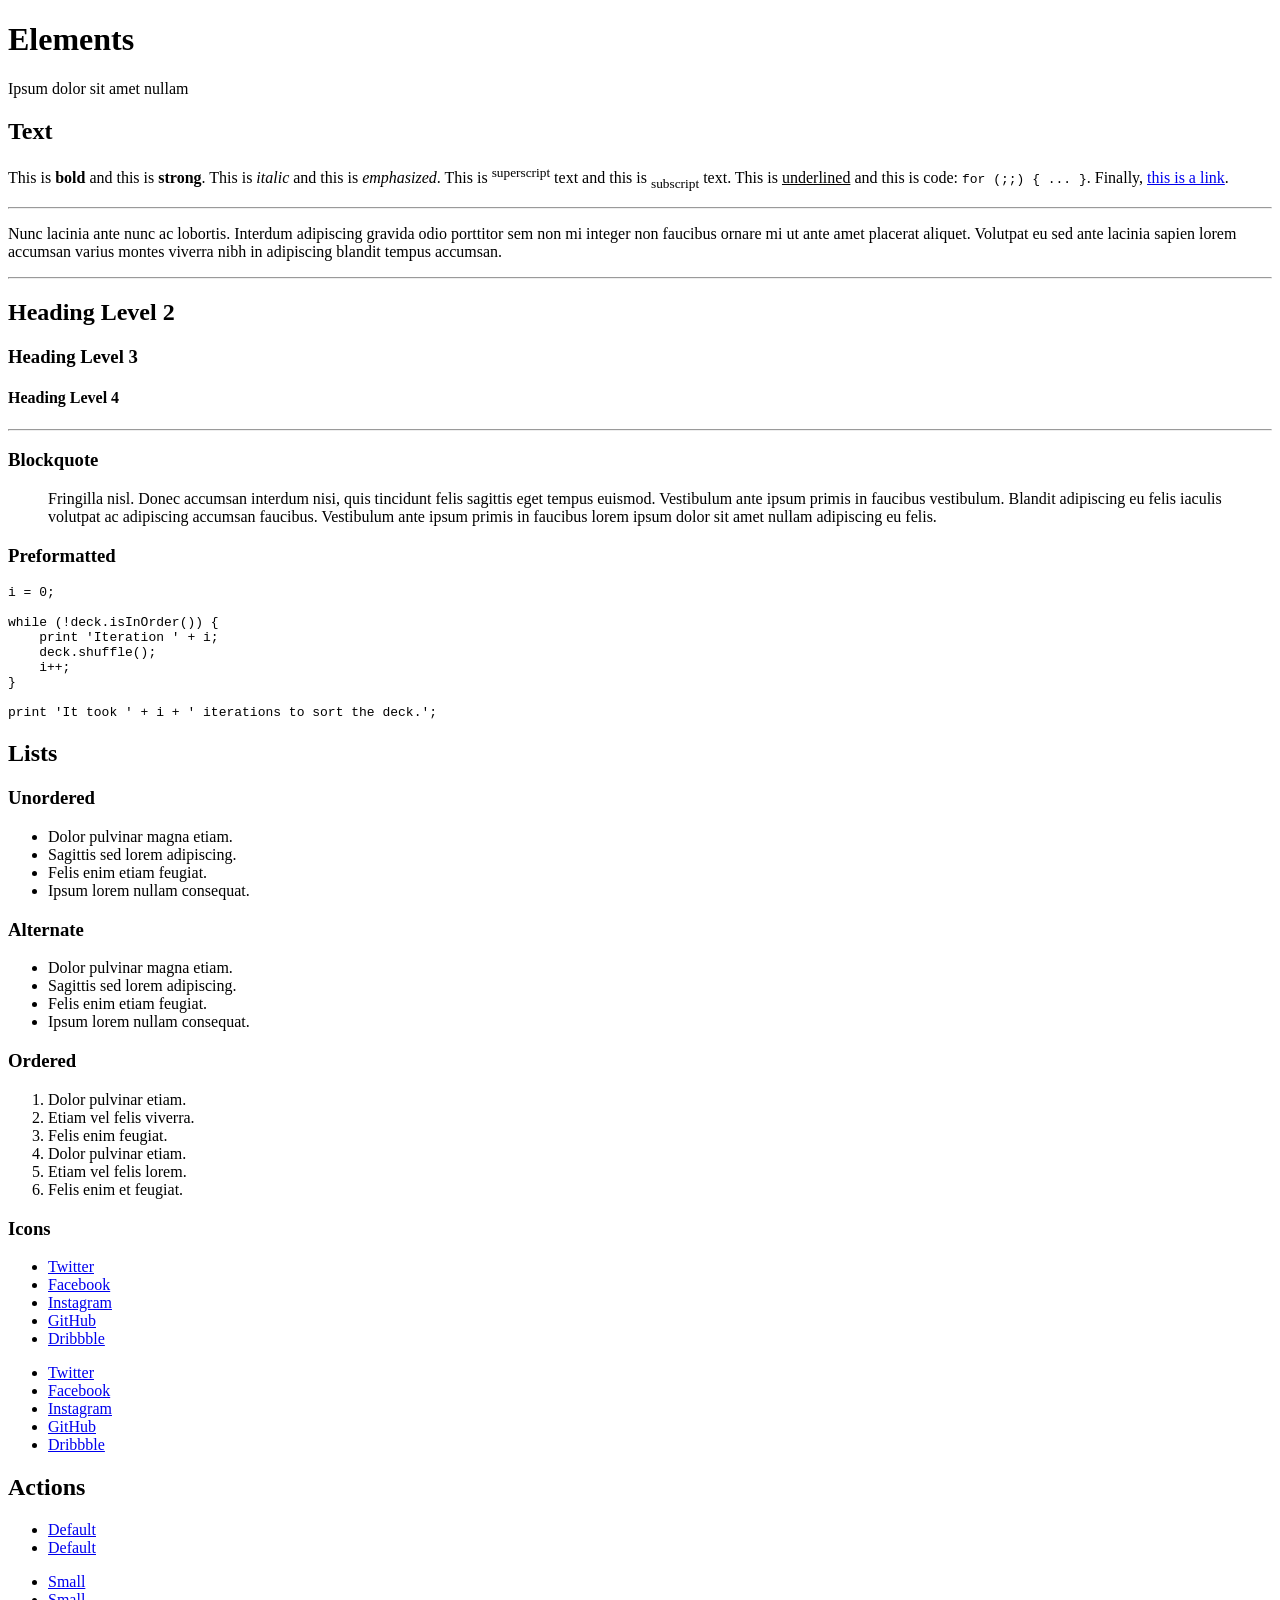
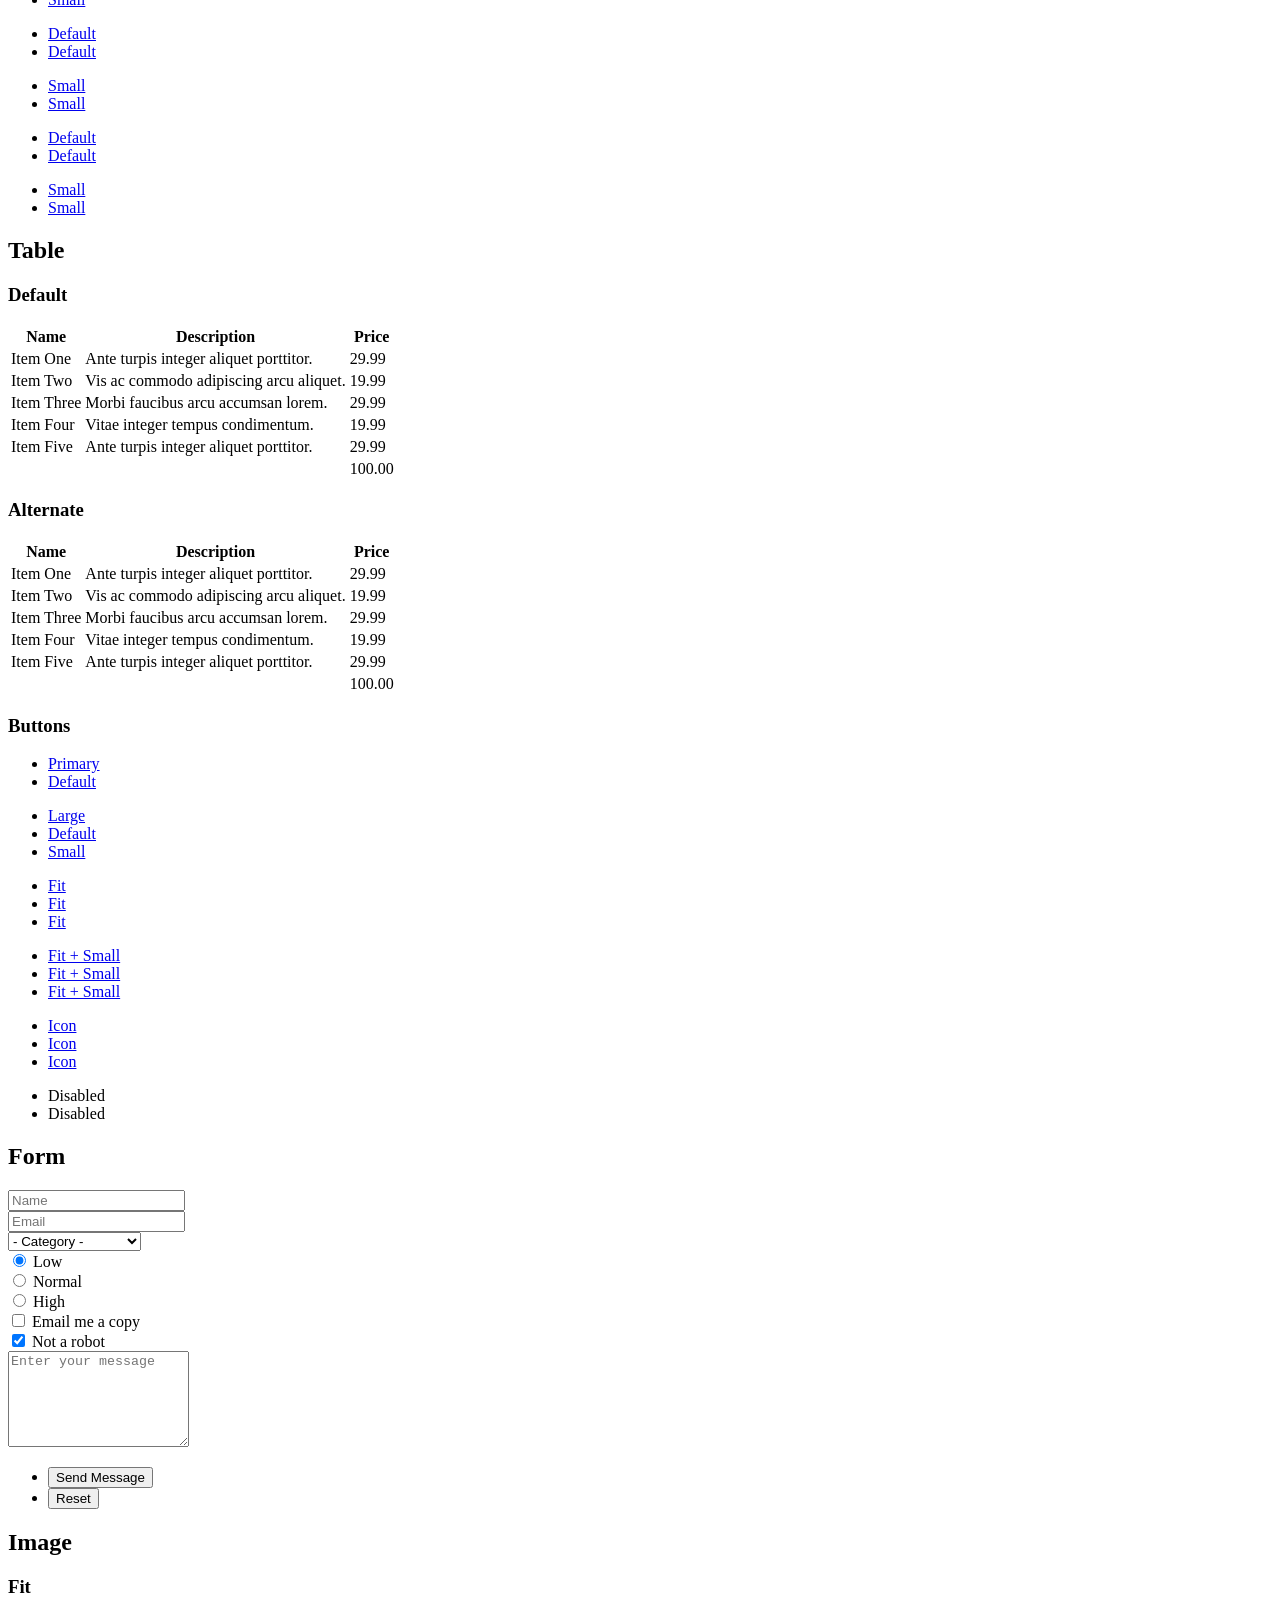
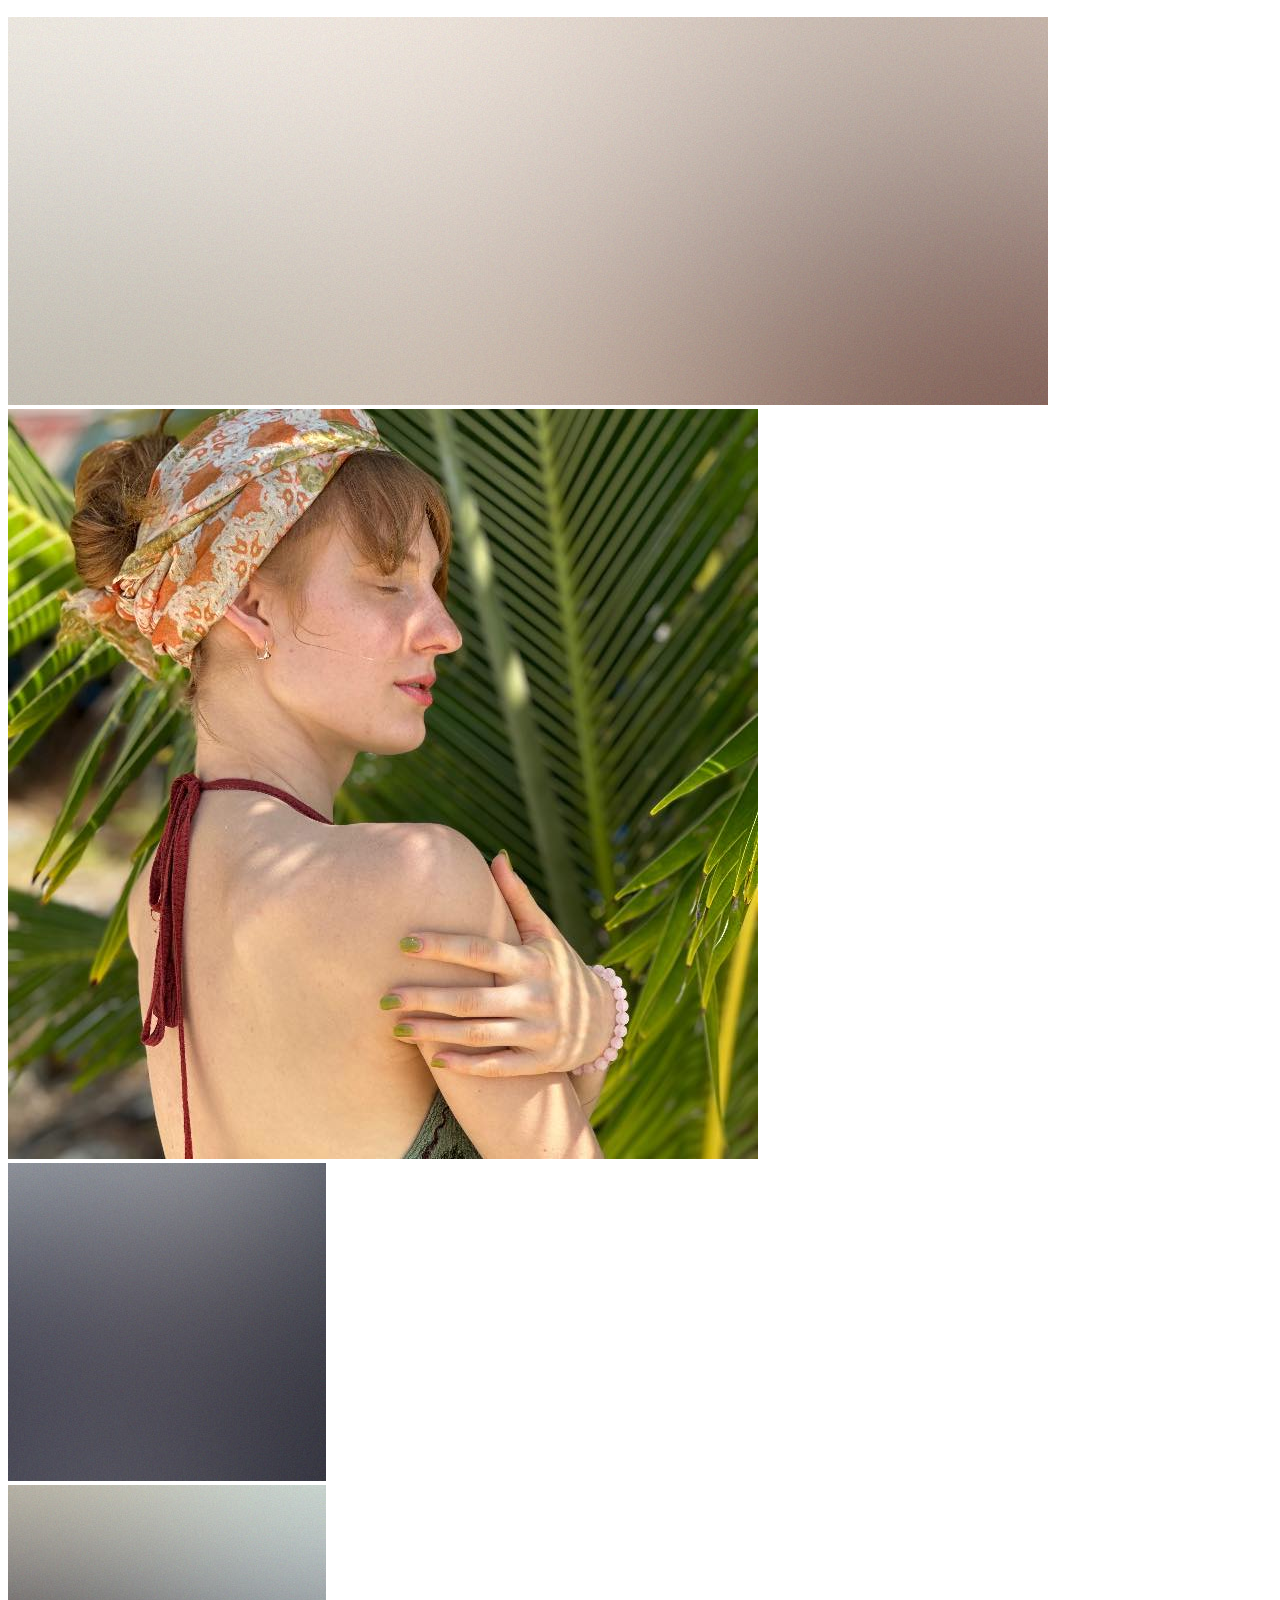
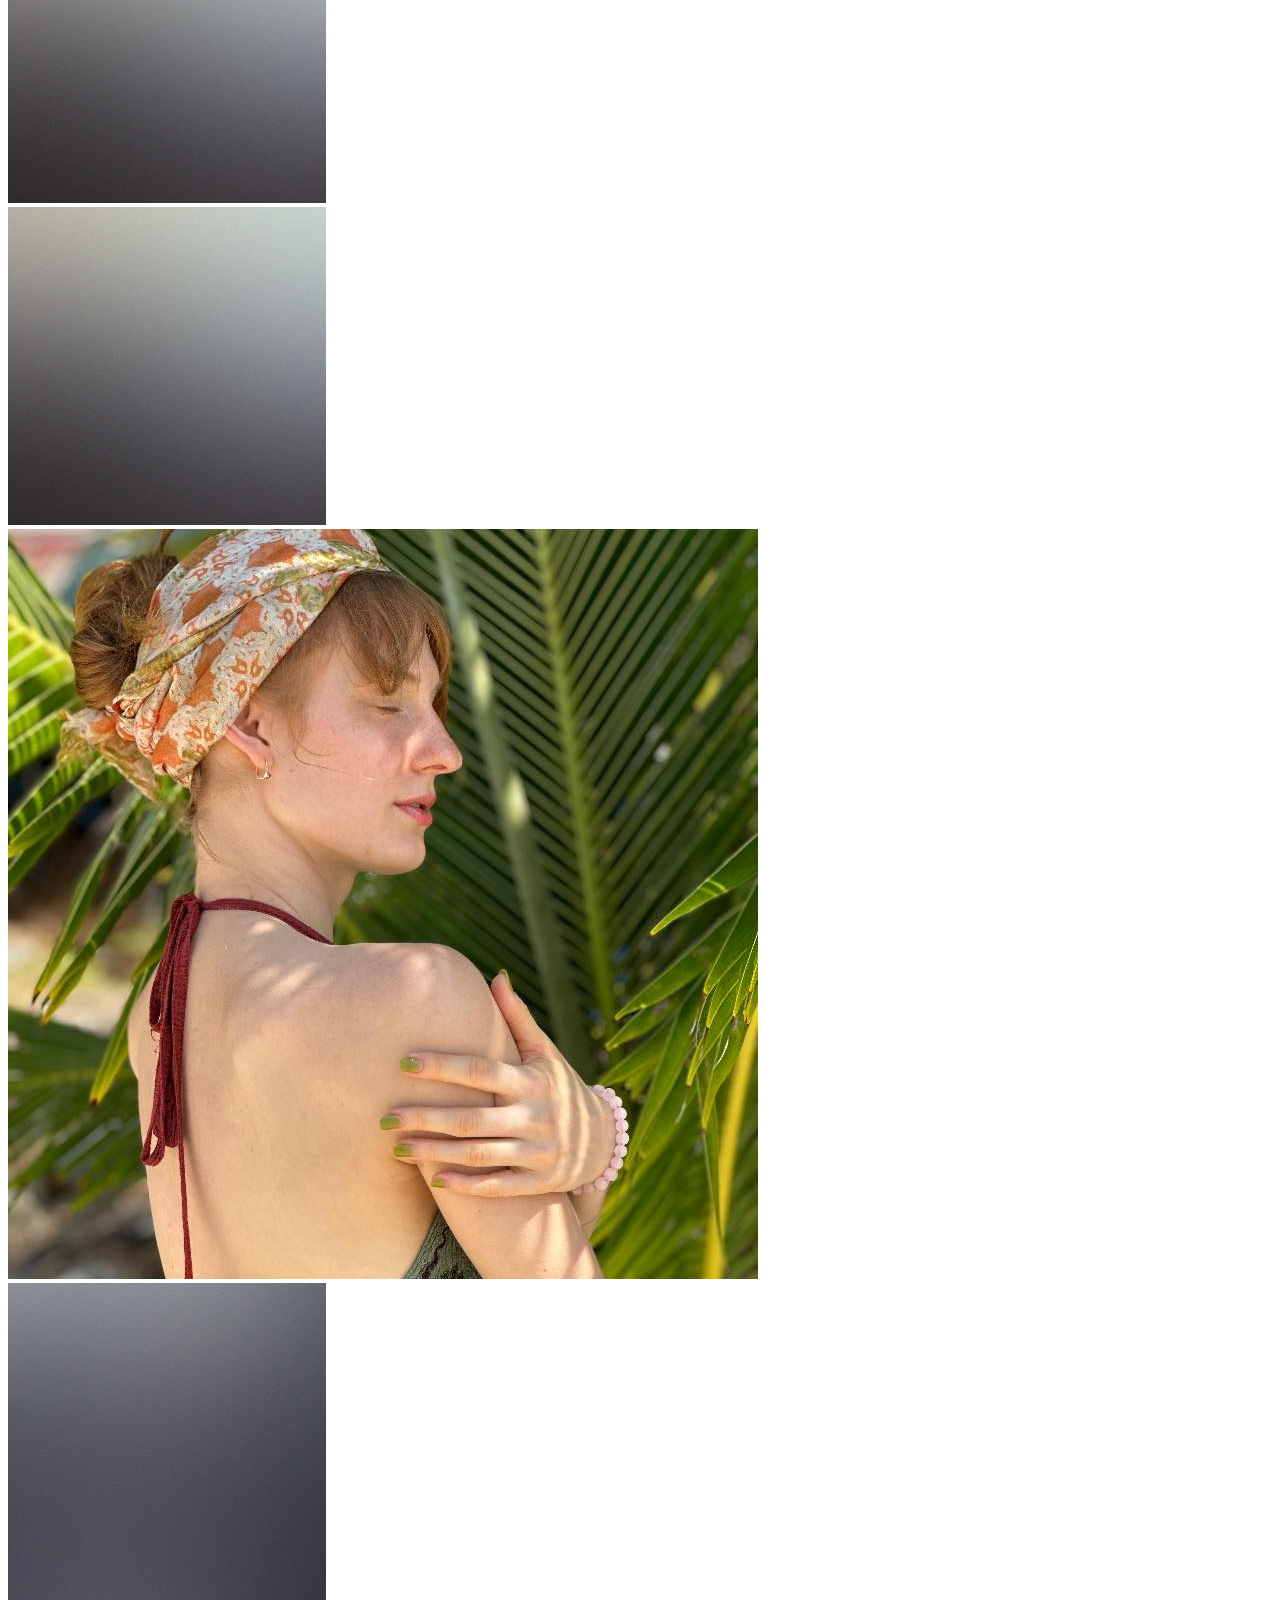
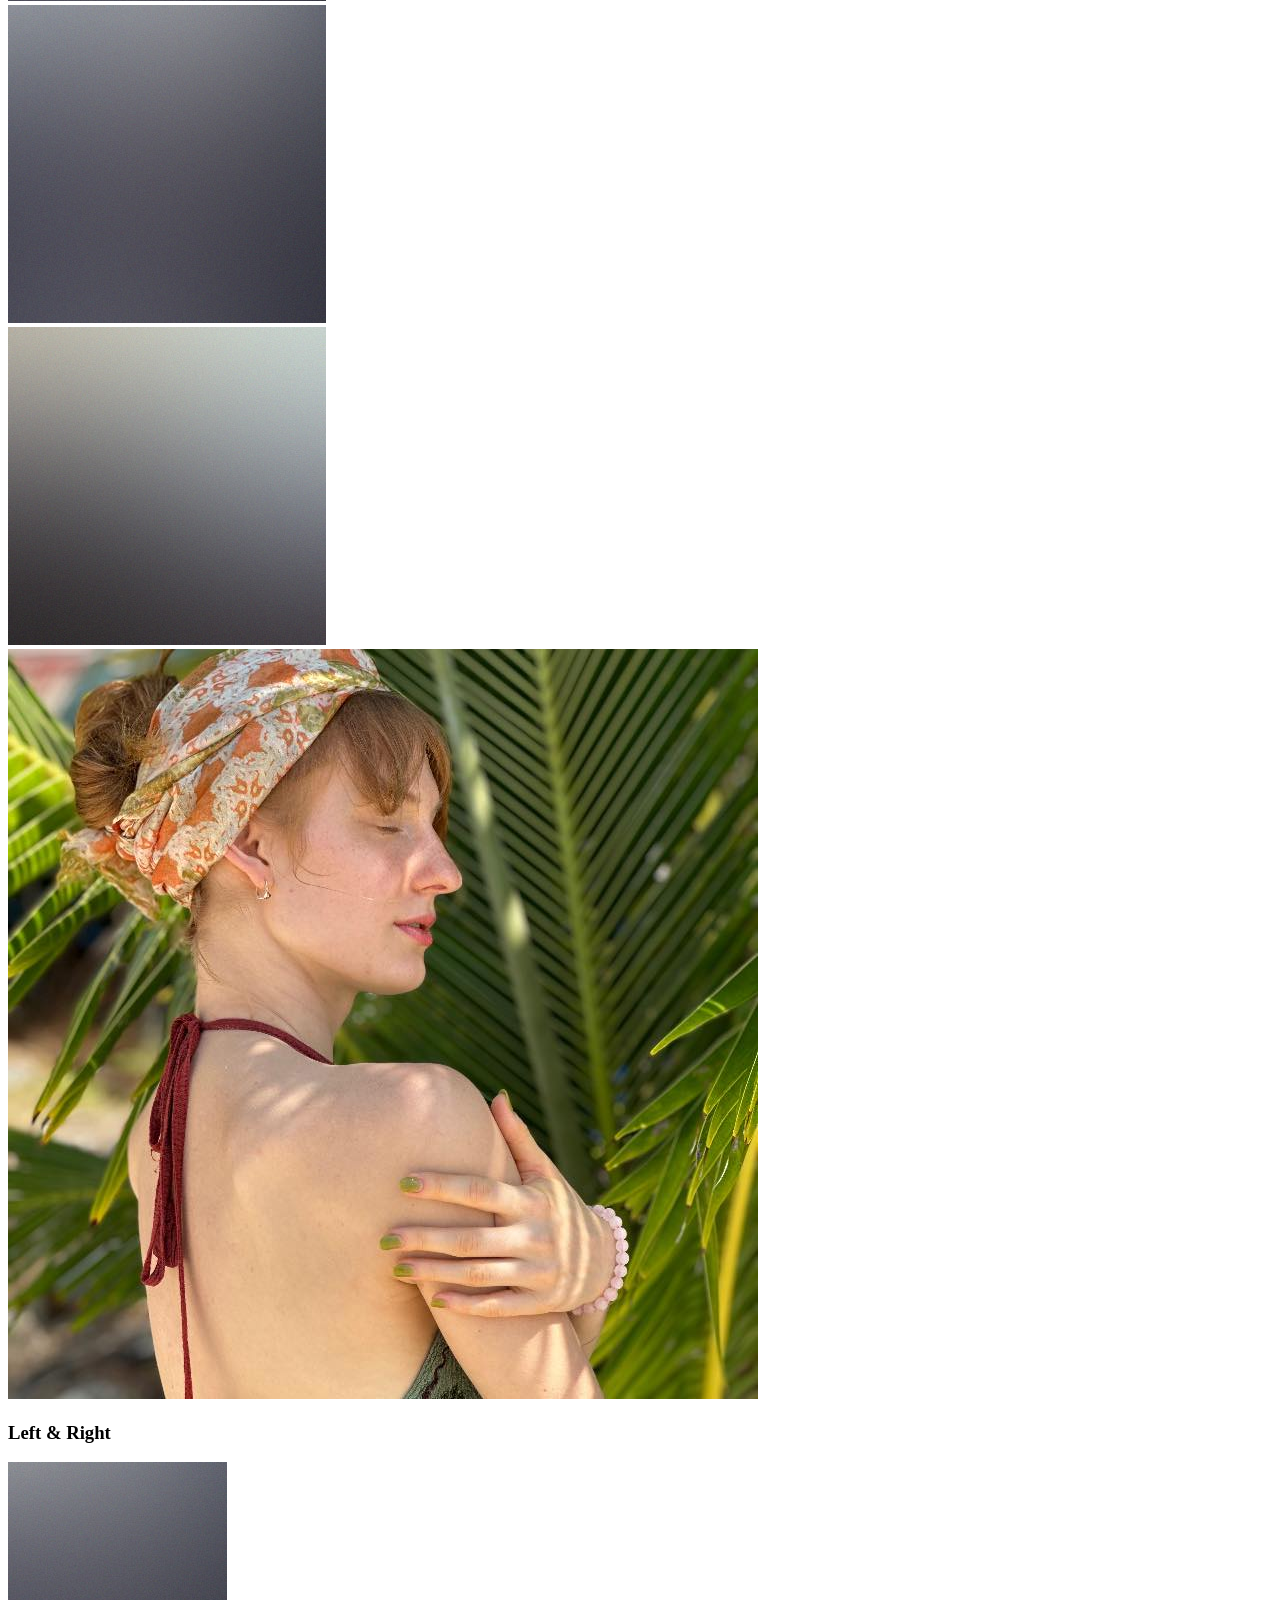
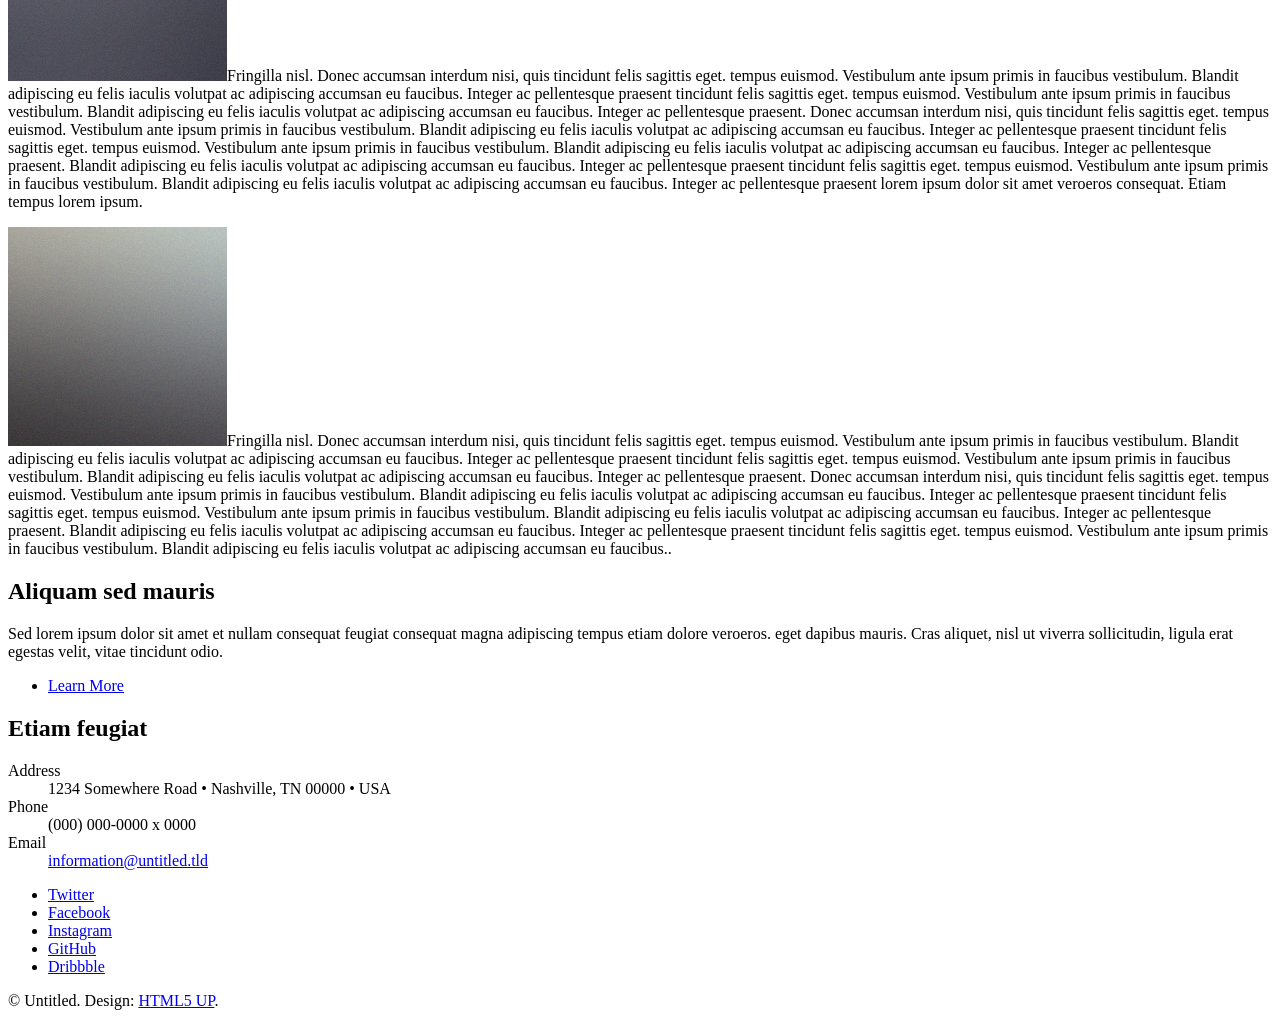
<file: elements.html>
<!DOCTYPE HTML>
<!--
	Stellar by HTML5 UP
	html5up.net | @ajlkn
	Free for personal and commercial use under the CCA 3.0 license (html5up.net/license)
-->
<html>
	<head>
		<title>Elements - Stellar by HTML5 UP</title>
		<meta charset="utf-8" />
		<meta name="viewport" content="width=device-width, initial-scale=1, user-scalable=no" />
		<link rel="stylesheet" href="assets/css/main.css" />
		<noscript><link rel="stylesheet" href="assets/css/noscript.css" /></noscript>
	</head>
	<body class="is-preload">

		<!-- Wrapper -->
			<div id="wrapper">

				<!-- Header -->
					<header id="header">
						<h1>Elements</h1>
						<p>Ipsum dolor sit amet nullam</p>
					</header>

				<!-- Main -->
					<div id="main">

						<!-- Content -->
							<section id="content" class="main">

								<!-- Text -->
									<section>
										<h2>Text</h2>
										<p>This is <b>bold</b> and this is <strong>strong</strong>. This is <i>italic</i> and this is <em>emphasized</em>.
										This is <sup>superscript</sup> text and this is <sub>subscript</sub> text.
										This is <u>underlined</u> and this is code: <code>for (;;) { ... }</code>. Finally, <a href="#">this is a link</a>.</p>
										<hr />
										<p>Nunc lacinia ante nunc ac lobortis. Interdum adipiscing gravida odio porttitor sem non mi integer non faucibus ornare mi ut ante amet placerat aliquet. Volutpat eu sed ante lacinia sapien lorem accumsan varius montes viverra nibh in adipiscing blandit tempus accumsan.</p>
										<hr />
										<h2>Heading Level 2</h2>
										<h3>Heading Level 3</h3>
										<h4>Heading Level 4</h4>
										<hr />
										<h3>Blockquote</h3>
										<blockquote>Fringilla nisl. Donec accumsan interdum nisi, quis tincidunt felis sagittis eget tempus euismod. Vestibulum ante ipsum primis in faucibus vestibulum. Blandit adipiscing eu felis iaculis volutpat ac adipiscing accumsan faucibus. Vestibulum ante ipsum primis in faucibus lorem ipsum dolor sit amet nullam adipiscing eu felis.</blockquote>
										<h3>Preformatted</h3>
										<pre><code>i = 0;

while (!deck.isInOrder()) {
    print 'Iteration ' + i;
    deck.shuffle();
    i++;
}

print 'It took ' + i + ' iterations to sort the deck.';</code></pre>
									</section>

								<!-- Lists -->
									<section>
										<h2>Lists</h2>
										<div class="row">
											<div class="col-6 col-12-medium">
												<h3>Unordered</h3>
												<ul>
													<li>Dolor pulvinar magna etiam.</li>
													<li>Sagittis sed lorem adipiscing.</li>
													<li>Felis enim etiam feugiat.</li>
													<li>Ipsum lorem nullam consequat.</li>
												</ul>
												<h3>Alternate</h3>
												<ul class="alt">
													<li>Dolor pulvinar magna etiam.</li>
													<li>Sagittis sed lorem adipiscing.</li>
													<li>Felis enim etiam feugiat.</li>
													<li>Ipsum lorem nullam consequat.</li>
												</ul>
											</div>
											<div class="col-6 col-12-medium">
												<h3>Ordered</h3>
												<ol>
													<li>Dolor pulvinar etiam.</li>
													<li>Etiam vel felis viverra.</li>
													<li>Felis enim feugiat.</li>
													<li>Dolor pulvinar etiam.</li>
													<li>Etiam vel felis lorem.</li>
													<li>Felis enim et feugiat.</li>
												</ol>
												<h3>Icons</h3>
												<ul class="icons">
													<li><a href="#" class="icon brands fa-twitter"><span class="label">Twitter</span></a></li>
													<li><a href="#" class="icon brands fa-facebook-f"><span class="label">Facebook</span></a></li>
													<li><a href="#" class="icon brands fa-instagram"><span class="label">Instagram</span></a></li>
													<li><a href="#" class="icon brands fa-github"><span class="label">GitHub</span></a></li>
													<li><a href="#" class="icon brands fa-dribbble"><span class="label">Dribbble</span></a></li>
												</ul>
												<ul class="icons">
													<li><a href="#" class="icon brands alt fa-twitter"><span class="label">Twitter</span></a></li>
													<li><a href="#" class="icon brands alt fa-facebook-f"><span class="label">Facebook</span></a></li>
													<li><a href="#" class="icon brands alt fa-instagram"><span class="label">Instagram</span></a></li>
													<li><a href="#" class="icon brands alt fa-github"><span class="label">GitHub</span></a></li>
													<li><a href="#" class="icon brands alt fa-dribbble"><span class="label">Dribbble</span></a></li>
												</ul>
											</div>
										</div>
										<h2>Actions</h2>
										<div class="row">
											<div class="col-6 col-12-medium">
												<ul class="actions">
													<li><a href="#" class="button primary">Default</a></li>
													<li><a href="#" class="button">Default</a></li>
												</ul>
												<ul class="actions small">
													<li><a href="#" class="button primary small">Small</a></li>
													<li><a href="#" class="button small">Small</a></li>
												</ul>
												<ul class="actions stacked">
													<li><a href="#" class="button primary">Default</a></li>
													<li><a href="#" class="button">Default</a></li>
												</ul>
												<ul class="actions stacked">
													<li><a href="#" class="button primary small">Small</a></li>
													<li><a href="#" class="button small">Small</a></li>
												</ul>
											</div>
											<div class="col-6 col-12-medium">
												<ul class="actions stacked">
													<li><a href="#" class="button primary fit">Default</a></li>
													<li><a href="#" class="button fit">Default</a></li>
												</ul>
												<ul class="actions stacked">
													<li><a href="#" class="button primary small fit">Small</a></li>
													<li><a href="#" class="button small fit">Small</a></li>
												</ul>
											</div>
										</div>
									</section>

								<!-- Table -->
									<section>
										<h2>Table</h2>
										<h3>Default</h3>
										<div class="table-wrapper">
											<table>
												<thead>
													<tr>
														<th>Name</th>
														<th>Description</th>
														<th>Price</th>
													</tr>
												</thead>
												<tbody>
													<tr>
														<td>Item One</td>
														<td>Ante turpis integer aliquet porttitor.</td>
														<td>29.99</td>
													</tr>
													<tr>
														<td>Item Two</td>
														<td>Vis ac commodo adipiscing arcu aliquet.</td>
														<td>19.99</td>
													</tr>
													<tr>
														<td>Item Three</td>
														<td> Morbi faucibus arcu accumsan lorem.</td>
														<td>29.99</td>
													</tr>
													<tr>
														<td>Item Four</td>
														<td>Vitae integer tempus condimentum.</td>
														<td>19.99</td>
													</tr>
													<tr>
														<td>Item Five</td>
														<td>Ante turpis integer aliquet porttitor.</td>
														<td>29.99</td>
													</tr>
												</tbody>
												<tfoot>
													<tr>
														<td colspan="2"></td>
														<td>100.00</td>
													</tr>
												</tfoot>
											</table>
										</div>

										<h3>Alternate</h3>
										<div class="table-wrapper">
											<table class="alt">
												<thead>
													<tr>
														<th>Name</th>
														<th>Description</th>
														<th>Price</th>
													</tr>
												</thead>
												<tbody>
													<tr>
														<td>Item One</td>
														<td>Ante turpis integer aliquet porttitor.</td>
														<td>29.99</td>
													</tr>
													<tr>
														<td>Item Two</td>
														<td>Vis ac commodo adipiscing arcu aliquet.</td>
														<td>19.99</td>
													</tr>
													<tr>
														<td>Item Three</td>
														<td> Morbi faucibus arcu accumsan lorem.</td>
														<td>29.99</td>
													</tr>
													<tr>
														<td>Item Four</td>
														<td>Vitae integer tempus condimentum.</td>
														<td>19.99</td>
													</tr>
													<tr>
														<td>Item Five</td>
														<td>Ante turpis integer aliquet porttitor.</td>
														<td>29.99</td>
													</tr>
												</tbody>
												<tfoot>
													<tr>
														<td colspan="2"></td>
														<td>100.00</td>
													</tr>
												</tfoot>
											</table>
										</div>
									</section>

								<!-- Buttons -->
									<section>
										<h3>Buttons</h3>
										<ul class="actions">
											<li><a href="#" class="button primary">Primary</a></li>
											<li><a href="#" class="button">Default</a></li>
										</ul>
										<ul class="actions">
											<li><a href="#" class="button large">Large</a></li>
											<li><a href="#" class="button">Default</a></li>
											<li><a href="#" class="button small">Small</a></li>
										</ul>
										<ul class="actions fit">
											<li><a href="#" class="button primary fit">Fit</a></li>
											<li><a href="#" class="button fit">Fit</a></li>
											<li><a href="#" class="button fit">Fit</a></li>
										</ul>
										<ul class="actions fit small">
											<li><a href="#" class="button primary fit small">Fit + Small</a></li>
											<li><a href="#" class="button fit small">Fit + Small</a></li>
											<li><a href="#" class="button fit small">Fit + Small</a></li>
										</ul>
										<ul class="actions">
											<li><a href="#" class="button primary icon solidfa-download">Icon</a></li>
											<li><a href="#" class="button icon solid fa-upload">Icon</a></li>
											<li><a href="#" class="button icon solid fa-save">Icon</a></li>
										</ul>
										<ul class="actions">
											<li><span class="button primary disabled">Disabled</span></li>
											<li><span class="button disabled">Disabled</span></li>
										</ul>
									</section>

								<!-- Form -->
									<section>
										<h2>Form</h2>
										<form method="post" action="#">
											<div class="row gtr-uniform">
												<div class="col-6 col-12-xsmall">
													<input type="text" name="demo-name" id="demo-name" value="" placeholder="Name" />
												</div>
												<div class="col-6 col-12-xsmall">
													<input type="email" name="demo-email" id="demo-email" value="" placeholder="Email" />
												</div>
												<div class="col-12">
													<select name="demo-category" id="demo-category">
														<option value="">- Category -</option>
														<option value="1">Manufacturing</option>
														<option value="1">Shipping</option>
														<option value="1">Administration</option>
														<option value="1">Human Resources</option>
													</select>
												</div>
												<div class="col-4 col-12-small">
													<input type="radio" id="demo-priority-low" name="demo-priority" checked>
													<label for="demo-priority-low">Low</label>
												</div>
												<div class="col-4 col-12-small">
													<input type="radio" id="demo-priority-normal" name="demo-priority">
													<label for="demo-priority-normal">Normal</label>
												</div>
												<div class="col-4 col-12-small">
													<input type="radio" id="demo-priority-high" name="demo-priority">
													<label for="demo-priority-high">High</label>
												</div>
												<div class="col-6 col-12-small">
													<input type="checkbox" id="demo-copy" name="demo-copy">
													<label for="demo-copy">Email me a copy</label>
												</div>
												<div class="col-6 col-12-small">
													<input type="checkbox" id="demo-human" name="demo-human" checked>
													<label for="demo-human">Not a robot</label>
												</div>
												<div class="col-12">
													<textarea name="demo-message" id="demo-message" placeholder="Enter your message" rows="6"></textarea>
												</div>
												<div class="col-12">
													<ul class="actions">
														<li><input type="submit" value="Send Message" class="primary" /></li>
														<li><input type="reset" value="Reset" /></li>
													</ul>
												</div>
											</div>
										</form>
									</section>

								<!-- Image -->
									<section>
										<h2>Image</h2>
										<h3>Fit</h3>
										<div class="box alt">
											<div class="row gtr-uniform">
												<div class="col-12"><span class="image fit"><img src="images/pic04.jpg" alt="" /></span></div>
												<div class="col-4"><span class="image fit"><img src="images/pic01.jpg" alt="" /></span></div>
												<div class="col-4"><span class="image fit"><img src="images/pic02.jpg" alt="" /></span></div>
												<div class="col-4"><span class="image fit"><img src="images/pic03.jpg" alt="" /></span></div>
												<div class="col-4"><span class="image fit"><img src="images/pic03.jpg" alt="" /></span></div>
												<div class="col-4"><span class="image fit"><img src="images/pic01.jpg" alt="" /></span></div>
												<div class="col-4"><span class="image fit"><img src="images/pic02.jpg" alt="" /></span></div>
												<div class="col-4"><span class="image fit"><img src="images/pic02.jpg" alt="" /></span></div>
												<div class="col-4"><span class="image fit"><img src="images/pic03.jpg" alt="" /></span></div>
												<div class="col-4"><span class="image fit"><img src="images/pic01.jpg" alt="" /></span></div>
											</div>
										</div>
										<h3>Left &amp; Right</h3>
										<p><span class="image left"><img src="images/pic05.jpg" alt="" /></span>Fringilla nisl. Donec accumsan interdum nisi, quis tincidunt felis sagittis eget. tempus euismod. Vestibulum ante ipsum primis in faucibus vestibulum. Blandit adipiscing eu felis iaculis volutpat ac adipiscing accumsan eu faucibus. Integer ac pellentesque praesent tincidunt felis sagittis eget. tempus euismod. Vestibulum ante ipsum primis in faucibus vestibulum. Blandit adipiscing eu felis iaculis volutpat ac adipiscing accumsan eu faucibus. Integer ac pellentesque praesent. Donec accumsan interdum nisi, quis tincidunt felis sagittis eget. tempus euismod. Vestibulum ante ipsum primis in faucibus vestibulum. Blandit adipiscing eu felis iaculis volutpat ac adipiscing accumsan eu faucibus. Integer ac pellentesque praesent tincidunt felis sagittis eget. tempus euismod. Vestibulum ante ipsum primis in faucibus vestibulum. Blandit adipiscing eu felis iaculis volutpat ac adipiscing accumsan eu faucibus. Integer ac pellentesque praesent. Blandit adipiscing eu felis iaculis volutpat ac adipiscing accumsan eu faucibus. Integer ac pellentesque praesent tincidunt felis sagittis eget. tempus euismod. Vestibulum ante ipsum primis in faucibus vestibulum. Blandit adipiscing eu felis iaculis volutpat ac adipiscing accumsan eu faucibus. Integer ac pellentesque praesent lorem ipsum dolor sit amet veroeros consequat. Etiam tempus lorem ipsum.</p>
										<p><span class="image right"><img src="images/pic06.jpg" alt="" /></span>Fringilla nisl. Donec accumsan interdum nisi, quis tincidunt felis sagittis eget. tempus euismod. Vestibulum ante ipsum primis in faucibus vestibulum. Blandit adipiscing eu felis iaculis volutpat ac adipiscing accumsan eu faucibus. Integer ac pellentesque praesent tincidunt felis sagittis eget. tempus euismod. Vestibulum ante ipsum primis in faucibus vestibulum. Blandit adipiscing eu felis iaculis volutpat ac adipiscing accumsan eu faucibus. Integer ac pellentesque praesent. Donec accumsan interdum nisi, quis tincidunt felis sagittis eget. tempus euismod. Vestibulum ante ipsum primis in faucibus vestibulum. Blandit adipiscing eu felis iaculis volutpat ac adipiscing accumsan eu faucibus. Integer ac pellentesque praesent tincidunt felis sagittis eget. tempus euismod. Vestibulum ante ipsum primis in faucibus vestibulum. Blandit adipiscing eu felis iaculis volutpat ac adipiscing accumsan eu faucibus. Integer ac pellentesque praesent. Blandit adipiscing eu felis iaculis volutpat ac adipiscing accumsan eu faucibus. Integer ac pellentesque praesent tincidunt felis sagittis eget. tempus euismod. Vestibulum ante ipsum primis in faucibus vestibulum. Blandit adipiscing eu felis iaculis volutpat ac adipiscing accumsan eu faucibus..</p>
									</section>

							</section>

					</div>

				<!-- Footer -->
					<footer id="footer">
						<section>
							<h2>Aliquam sed mauris</h2>
							<p>Sed lorem ipsum dolor sit amet et nullam consequat feugiat consequat magna adipiscing tempus etiam dolore veroeros. eget dapibus mauris. Cras aliquet, nisl ut viverra sollicitudin, ligula erat egestas velit, vitae tincidunt odio.</p>
							<ul class="actions">
								<li><a href="#" class="button">Learn More</a></li>
							</ul>
						</section>
						<section>
							<h2>Etiam feugiat</h2>
							<dl class="alt">
								<dt>Address</dt>
								<dd>1234 Somewhere Road &bull; Nashville, TN 00000 &bull; USA</dd>
								<dt>Phone</dt>
								<dd>(000) 000-0000 x 0000</dd>
								<dt>Email</dt>
								<dd><a href="#">information@untitled.tld</a></dd>
							</dl>
							<ul class="icons">
								<li><a href="#" class="icon brands fa-twitter alt"><span class="label">Twitter</span></a></li>
								<li><a href="#" class="icon brands fa-facebook-f alt"><span class="label">Facebook</span></a></li>
								<li><a href="#" class="icon brands fa-instagram alt"><span class="label">Instagram</span></a></li>
								<li><a href="#" class="icon brands fa-github alt"><span class="label">GitHub</span></a></li>
								<li><a href="#" class="icon brands fa-dribbble alt"><span class="label">Dribbble</span></a></li>
							</ul>
						</section>
						<p class="copyright">&copy; Untitled. Design: <a href="https://html5up.net">HTML5 UP</a>.</p>
					</footer>

			</div>

		<!-- Scripts -->
			<script src="assets/js/jquery.min.js"></script>
			<script src="assets/js/jquery.scrollex.min.js"></script>
			<script src="assets/js/jquery.scrolly.min.js"></script>
			<script src="assets/js/browser.min.js"></script>
			<script src="assets/js/breakpoints.min.js"></script>
			<script src="assets/js/util.js"></script>
			<script src="assets/js/main.js"></script>

	</body>
</html>
</file>
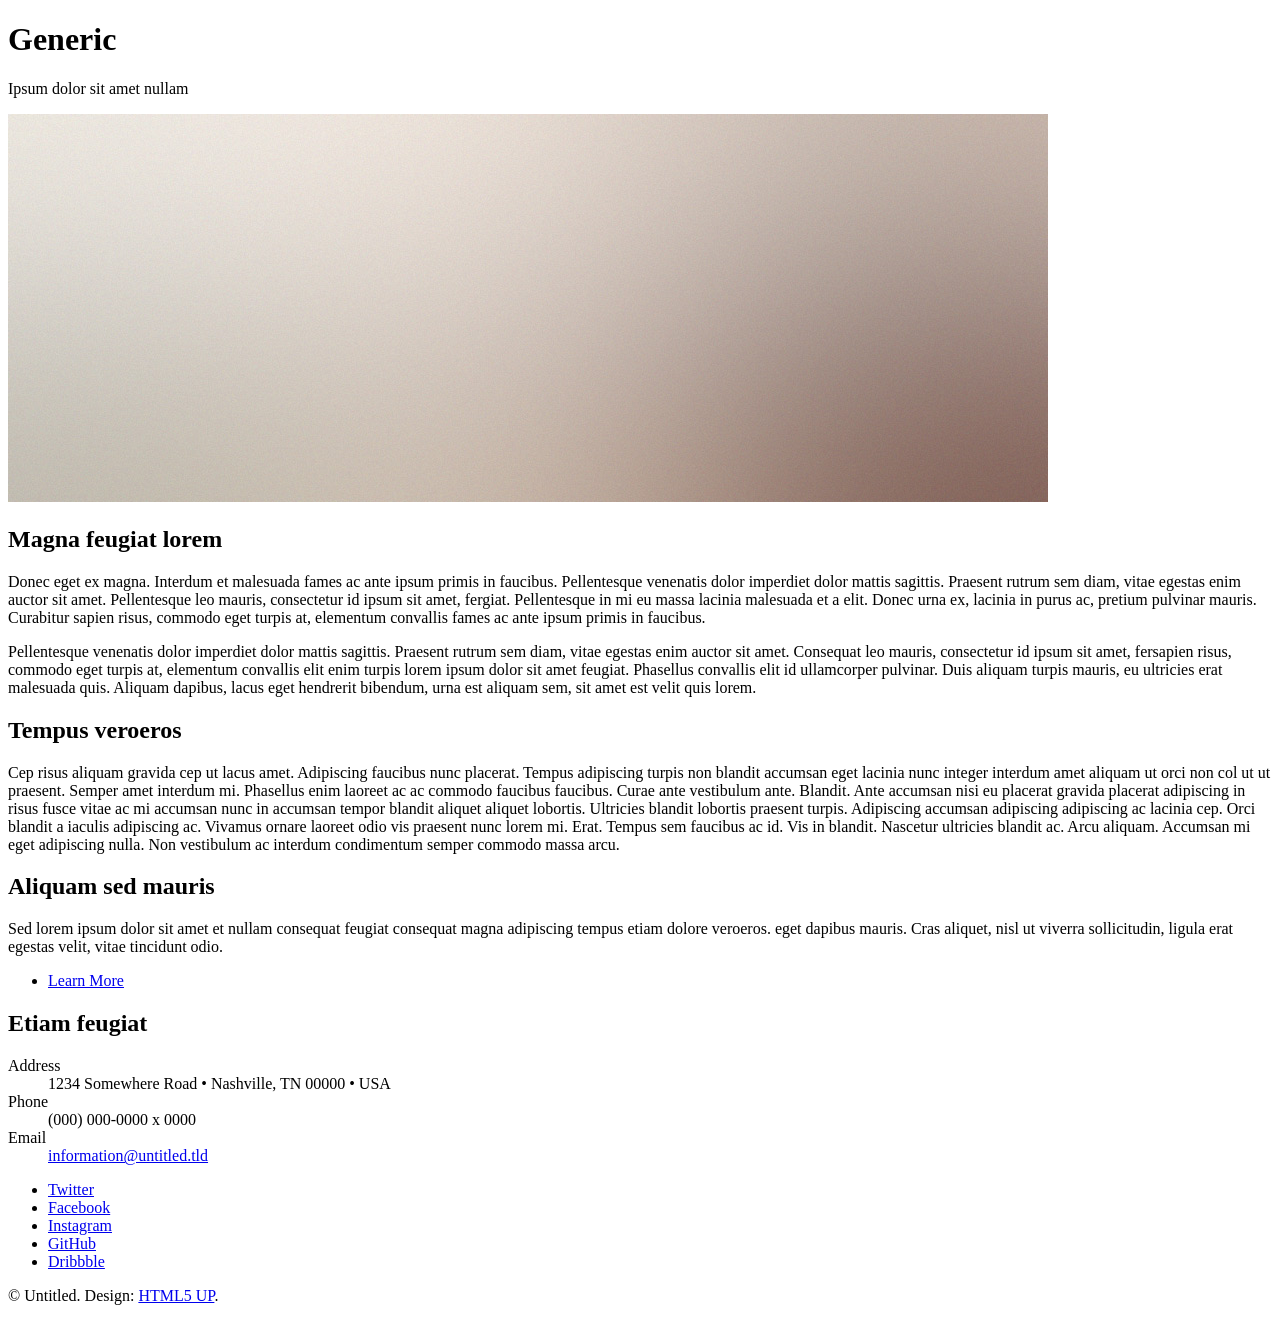
<file: generic.html>
<!DOCTYPE HTML>
<!--
	Stellar by HTML5 UP
	html5up.net | @ajlkn
	Free for personal and commercial use under the CCA 3.0 license (html5up.net/license)
-->
<html>
	<head>
		<title>Generic - Stellar by HTML5 UP</title>
		<meta charset="utf-8" />
		<meta name="viewport" content="width=device-width, initial-scale=1, user-scalable=no" />
		<link rel="stylesheet" href="assets/css/main.css" />
		<noscript><link rel="stylesheet" href="assets/css/noscript.css" /></noscript>
	</head>
	<body class="is-preload">

		<!-- Wrapper -->
			<div id="wrapper">

				<!-- Header -->
					<header id="header">
						<h1>Generic</h1>
						<p>Ipsum dolor sit amet nullam</p>
					</header>

				<!-- Main -->
					<div id="main">

						<!-- Content -->
							<section id="content" class="main">
								<span class="image main"><img src="images/pic04.jpg" alt="" /></span>
								<h2>Magna feugiat lorem</h2>
								<p>Donec eget ex magna. Interdum et malesuada fames ac ante ipsum primis in faucibus. Pellentesque venenatis dolor imperdiet dolor mattis sagittis. Praesent rutrum sem diam, vitae egestas enim auctor sit amet. Pellentesque leo mauris, consectetur id ipsum sit amet, fergiat. Pellentesque in mi eu massa lacinia malesuada et a elit. Donec urna ex, lacinia in purus ac, pretium pulvinar mauris. Curabitur sapien risus, commodo eget turpis at, elementum convallis fames ac ante ipsum primis in faucibus.</p>
								<p>Pellentesque venenatis dolor imperdiet dolor mattis sagittis. Praesent rutrum sem diam, vitae egestas enim auctor sit amet. Consequat leo mauris, consectetur id ipsum sit amet, fersapien risus, commodo eget turpis at, elementum convallis elit enim turpis lorem ipsum dolor sit amet feugiat. Phasellus convallis elit id ullamcorper pulvinar. Duis aliquam turpis mauris, eu ultricies erat malesuada quis. Aliquam dapibus, lacus eget hendrerit bibendum, urna est aliquam sem, sit amet est velit quis lorem.</p>
								<h2>Tempus veroeros</h2>
								<p>Cep risus aliquam gravida cep ut lacus amet. Adipiscing faucibus nunc placerat. Tempus adipiscing turpis non blandit accumsan eget lacinia nunc integer interdum amet aliquam ut orci non col ut ut praesent. Semper amet interdum mi. Phasellus enim laoreet ac ac commodo faucibus faucibus. Curae ante vestibulum ante. Blandit. Ante accumsan nisi eu placerat gravida placerat adipiscing in risus fusce vitae ac mi accumsan nunc in accumsan tempor blandit aliquet aliquet lobortis. Ultricies blandit lobortis praesent turpis. Adipiscing accumsan adipiscing adipiscing ac lacinia cep. Orci blandit a iaculis adipiscing ac. Vivamus ornare laoreet odio vis praesent nunc lorem mi. Erat. Tempus sem faucibus ac id. Vis in blandit. Nascetur ultricies blandit ac. Arcu aliquam. Accumsan mi eget adipiscing nulla. Non vestibulum ac interdum condimentum semper commodo massa arcu.</p>
							</section>

					</div>

				<!-- Footer -->
					<footer id="footer">
						<section>
							<h2>Aliquam sed mauris</h2>
							<p>Sed lorem ipsum dolor sit amet et nullam consequat feugiat consequat magna adipiscing tempus etiam dolore veroeros. eget dapibus mauris. Cras aliquet, nisl ut viverra sollicitudin, ligula erat egestas velit, vitae tincidunt odio.</p>
							<ul class="actions">
								<li><a href="#" class="button">Learn More</a></li>
							</ul>
						</section>
						<section>
							<h2>Etiam feugiat</h2>
							<dl class="alt">
								<dt>Address</dt>
								<dd>1234 Somewhere Road &bull; Nashville, TN 00000 &bull; USA</dd>
								<dt>Phone</dt>
								<dd>(000) 000-0000 x 0000</dd>
								<dt>Email</dt>
								<dd><a href="#">information@untitled.tld</a></dd>
							</dl>
							<ul class="icons">
								<li><a href="#" class="icon brands fa-twitter alt"><span class="label">Twitter</span></a></li>
								<li><a href="#" class="icon brands fa-facebook-f alt"><span class="label">Facebook</span></a></li>
								<li><a href="#" class="icon brands fa-instagram alt"><span class="label">Instagram</span></a></li>
								<li><a href="#" class="icon brands fa-github alt"><span class="label">GitHub</span></a></li>
								<li><a href="#" class="icon brands fa-dribbble alt"><span class="label">Dribbble</span></a></li>
							</ul>
						</section>
						<p class="copyright">&copy; Untitled. Design: <a href="https://html5up.net">HTML5 UP</a>.</p>
					</footer>

			</div>

		<!-- Scripts -->
			<script src="assets/js/jquery.min.js"></script>
			<script src="assets/js/jquery.scrollex.min.js"></script>
			<script src="assets/js/jquery.scrolly.min.js"></script>
			<script src="assets/js/browser.min.js"></script>
			<script src="assets/js/breakpoints.min.js"></script>
			<script src="assets/js/util.js"></script>
			<script src="assets/js/main.js"></script>

	</body>
</html>
</file>
<file: assets/css/main.css>
/* Container to center the phone on the page */
.iphone-mockup {
	opacity: 1 !important;
    position: relative;
	z-index: 10;
    width: 280px; /* Width of the phone */
    height: 560px; /* Height of the phone */
    border: 12px solid #222; /* The phone frame */
    border-radius: 36px;
    background: #000;
    box-shadow: 0 10px 30px rgba(0,0,0,0.3);
    overflow: hidden;
}

/* Creating the iPhone 'Notch' */
.iphone-mockup::before {
    content: '';
    position: absolute;
    top: 0;
    left: 50%;
    transform: translateX(-50%);
    width: 150px;
    height: 25px;
    background: #222;
    border-bottom-left-radius: 15px;
    border-bottom-right-radius: 15px;
    z-index: 10;
}

/* Ensuring the video fills the 'screen' */
.iphone-screen {
    width: 100%;
    height: 100%;
    background: #000;
}

.iphone-screen iframe {
    width: 100%;
    height: 100%;
    border: none;
}

/* Brand Carousel Styles */
.brand-slider {
	position: relative;
	margin-top: -50px;
    padding: 2em 0;
}

.brand-slider div img {
    margin: 0 auto;
    max-height: 80px; /* Adjust based on your logo sizes */
    filter: grayscale(100%);
    transition: all 0.3s ease;
}

.brand-slider div img:hover {
    filter: grayscale(0%);
    opacity: 1;
}
</file>
<file: assets/css/noscript.css>
/*
	Stellar by HTML5 UP
	html5up.net | @ajlkn
	Free for personal and commercial use under the CCA 3.0 license (html5up.net/license)
*/

/* Header */

	body.is-preload #header.alt > * {
		opacity: 1;
	}

	body.is-preload #header.alt .logo {
		-moz-transform: none;
		-webkit-transform: none;
		-ms-transform: none;
		transform: none;
	}
</file>
